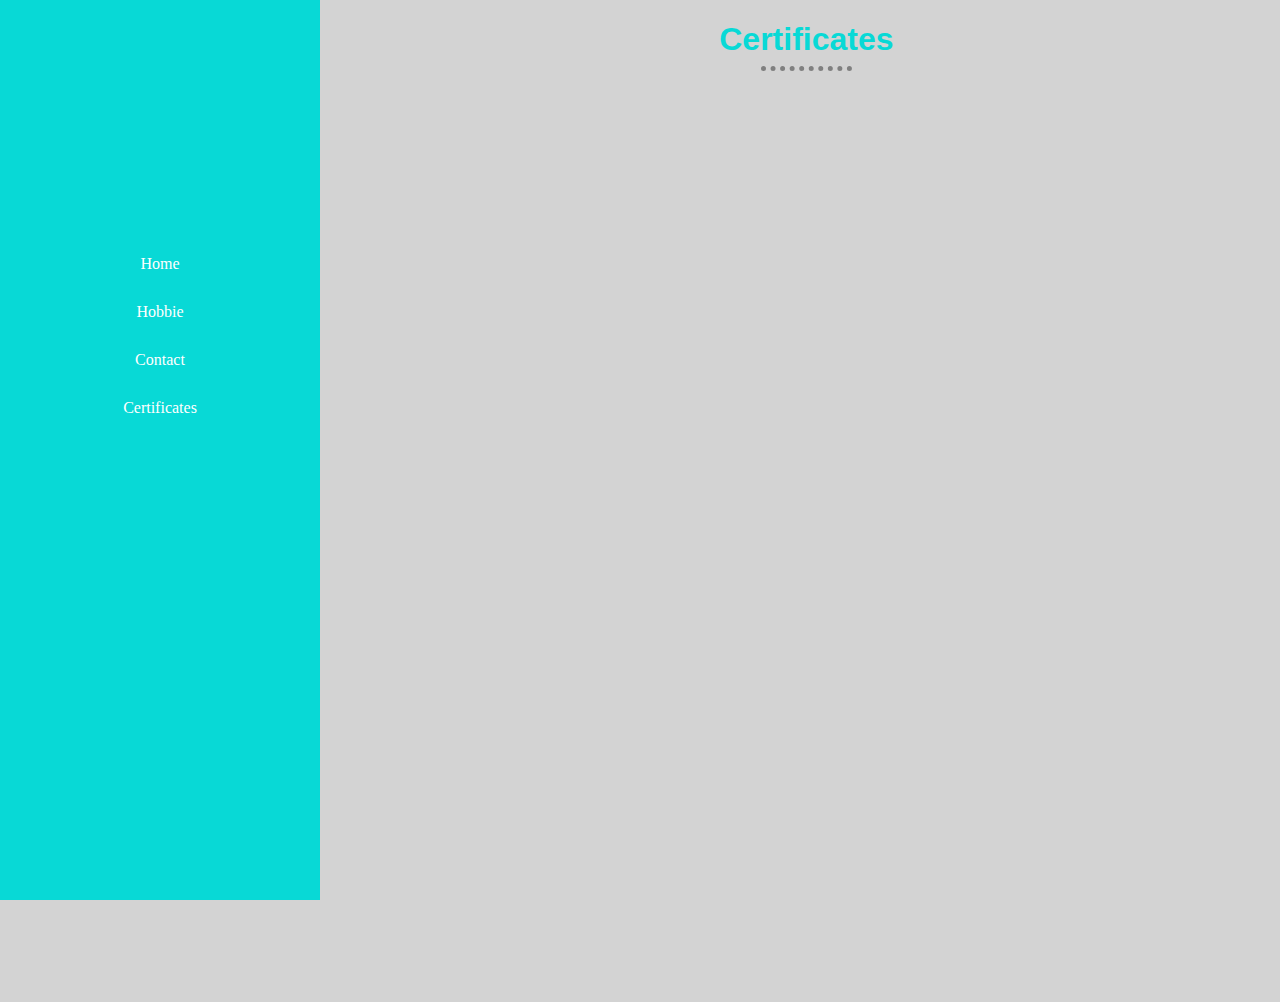
<file: certificates.html>
<!DOCTYPE html>
<html lang="en">
<head>
    <meta charset="UTF-8">
    <meta http-equiv="X-UA-Compatible" content="IE=edge">
    <meta name="viewport" content="width=device-width, initial-scale=1.0">
    <link rel="stylesheet" href="style.css">
    <link rel="icon" href="image/favicon.ico">
    <title>Certificates</title>
</head>
<body>
    <ul>
        <li><a href="index.html">Home</a></li>
        <li><a href="hobbie.html">Hobbie</a></li>
        <li><a href="contact.html">Contact</a></li>
        <li><a href="certificates.html">Certificates</a></li>
    </ul>
    <div class="containt">
        <h1>Certificates</h1>
        <!-- <img src="image/10th.jpeg" alt="result"> -->
        <hr>
        <!-- <img src="image/10th.jpeg" alt="result"> -->
    </div>
</body>
</html>
</file>
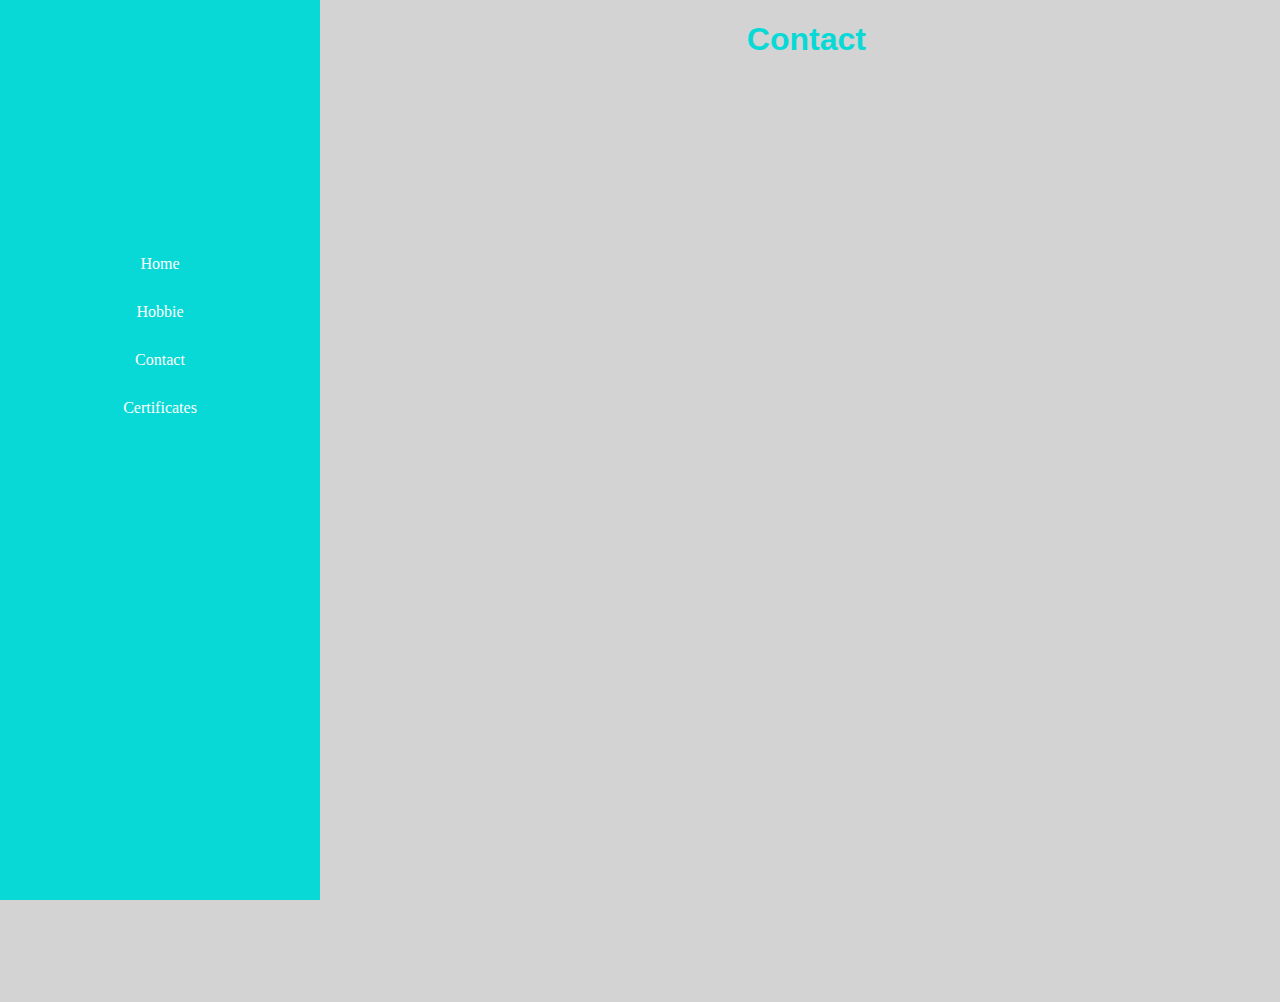
<file: contact.html>
<!DOCTYPE html>
<html lang="en">
<head>
    <meta charset="UTF-8">
    <title>Contact</title>
    <link rel="stylesheet" href="style.css">
    <link rel="icon" href="image/favicon.ico">
</head>
<body>
    <ul>
        <li><a href="index.html">Home</a></li>
        <li><a href="hobbie.html">Hobbie</a></li>
        <li><a href="contact.html">Contact</a></li>
        <li><a href="certificates.html">Certificates</a></li>
    </ul>
    <div class="containt">
        <h1>Contact</h1>
    </div>
</body>
</html>
</file>
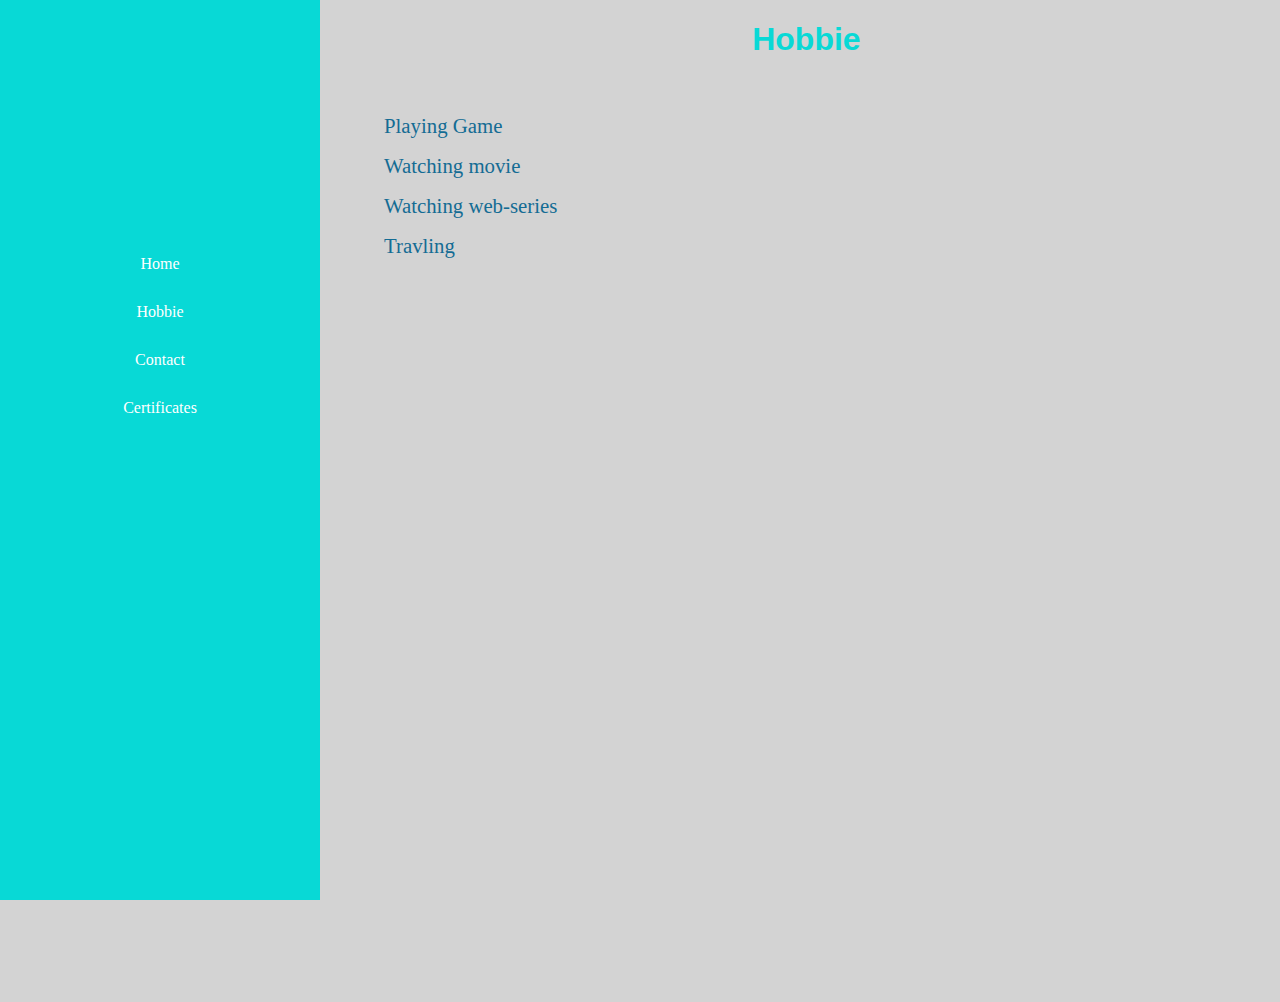
<file: hobbie.html>
<!DOCTYPE html>
<html lang="en">

<head>
    <meta charset="UTF-8">
    <title>Hobbie</title>
    <link rel="stylesheet" href="style.css">
    <link rel="icon" href="image/favicon.ico">
</head>

<body>
    <ul>
        <li><a href="index.html">Home</a></li>
        <li><a href="hobbie.html">Hobbie</a></li>
        <li><a href="contact.html">Contact</a></li>
        <li><a href="certificates.html">Certificates</a></li>
    </ul>
    <div class="containt">
        <h1>Hobbie</h1>
        <div class="hobbie">
            <ol>
                <li>Playing Game</li>
                <li>Watching movie</li>
                <li>Watching web-series</li>
                <li>Travling</li>
            </ol>
        </div>
    </div>
</body>

</html>
</file>
<file: style.css>
/* *{
  border: dotted;
} */
body {
  /* background-image: url(image/paper.jpg); */
  background-size: cover;
  background-color: lightgray;
  text-align: center;
  margin: 0;
}

/* ----------------------------allpage-Un-orderd-list--------------------- */
ul {
  background-color: #08D9D6;
  height: 100%;
  list-style-type: none;
  margin: 0;
  overflow: auto;
  padding: 0;
  position: fixed;
  text-align: center;
  width: 25%;
}

li a {
  display: block;
  color: #ffffff;
  padding: 15px 16px;
  text-decoration: none;
  position: relative;
  top: 15rem;
}

li a.active {
  background-color: #04AA6D;
  color: white;
}

li a:hover:not(.active) {
  background-color: #0cc4f1;
  color: white;
  font-size: 1.2rem;
}

/* -------------------------------all-div-Containt--------------------- */

.containt {
  margin-left: 26%;
  padding: 1px 16px;
  height: 1000px;
}

h1 {
  color: #08D9D6;
  font-family: "Sofia", sans-serif;
  font-size: 2rem;
  margin: 20px auto 0 auto;
}

p {
  color: #04a8a6;
  font-family: "Sofia", sans-serif;
  font-size: 1.2rem;
  margin: 10px auto 0 auto;
}

hr {
  color: grey;
  border-width: 5px;
  width: 10%;
  border-style: none;
  border-top-style: dotted;
}

/* -----------------------------------index-skill--------------------- */

.skill p {
  margin-bottom: 2rem;
}

h3 {
  margin: 20px auto 0 auto;
}

.skill-img {
  width: 3rem;
}

.container-grid {
  display: grid;
  grid-template-columns: 2rem 12rem;
}

/* -----------------------------------hobbie-page--------------------- */

.hobbie {
  text-align: left;
}

ol {
  color: #146C94;
  font-size: 1.3rem;
  list-style-type: none;
  margin-top: 3rem;
  margin-left: -0.8rem;
}

ol li {
  padding: 0.5rem;
}

img {
  width: 80%;
  padding-top: 0.5rem;
  padding-bottom: 0.5rem;
}
</file>
